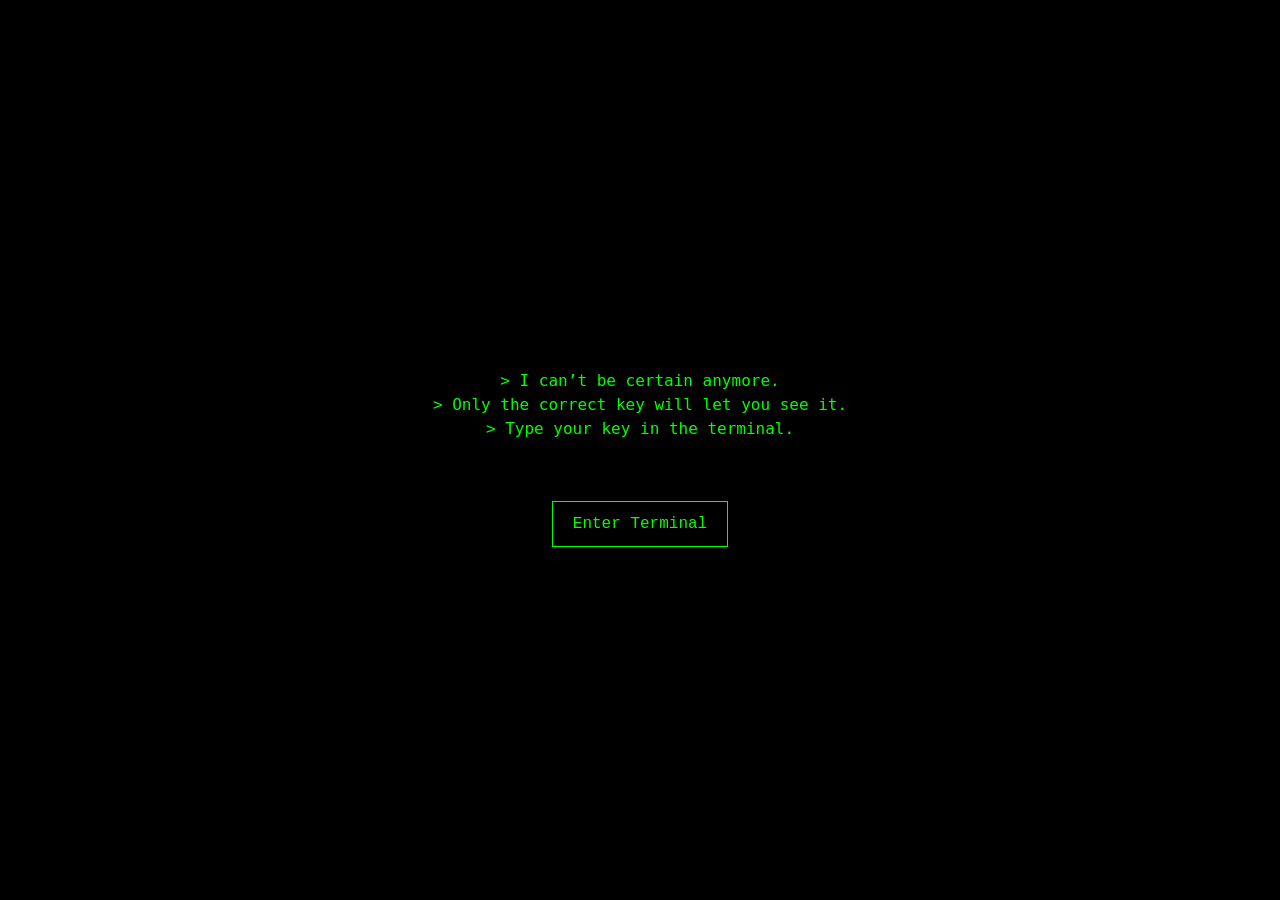
<file: index.html>
<!DOCTYPE html>
<html lang="en">
<head>
  <meta charset="UTF-8">
  <title>LogIn</title>
  <link rel="stylesheet" href="style.css">
</head>
<body>
  <div class="teaser">
    <pre>
&gt; I can’t be certain anymore.
&gt; Only the correct key will let you see it.
&gt; Type your key in the terminal.
    </pre>
    <a href="/terminal.html">Enter Terminal</a>
  </div>
</body>
</html>
</file>
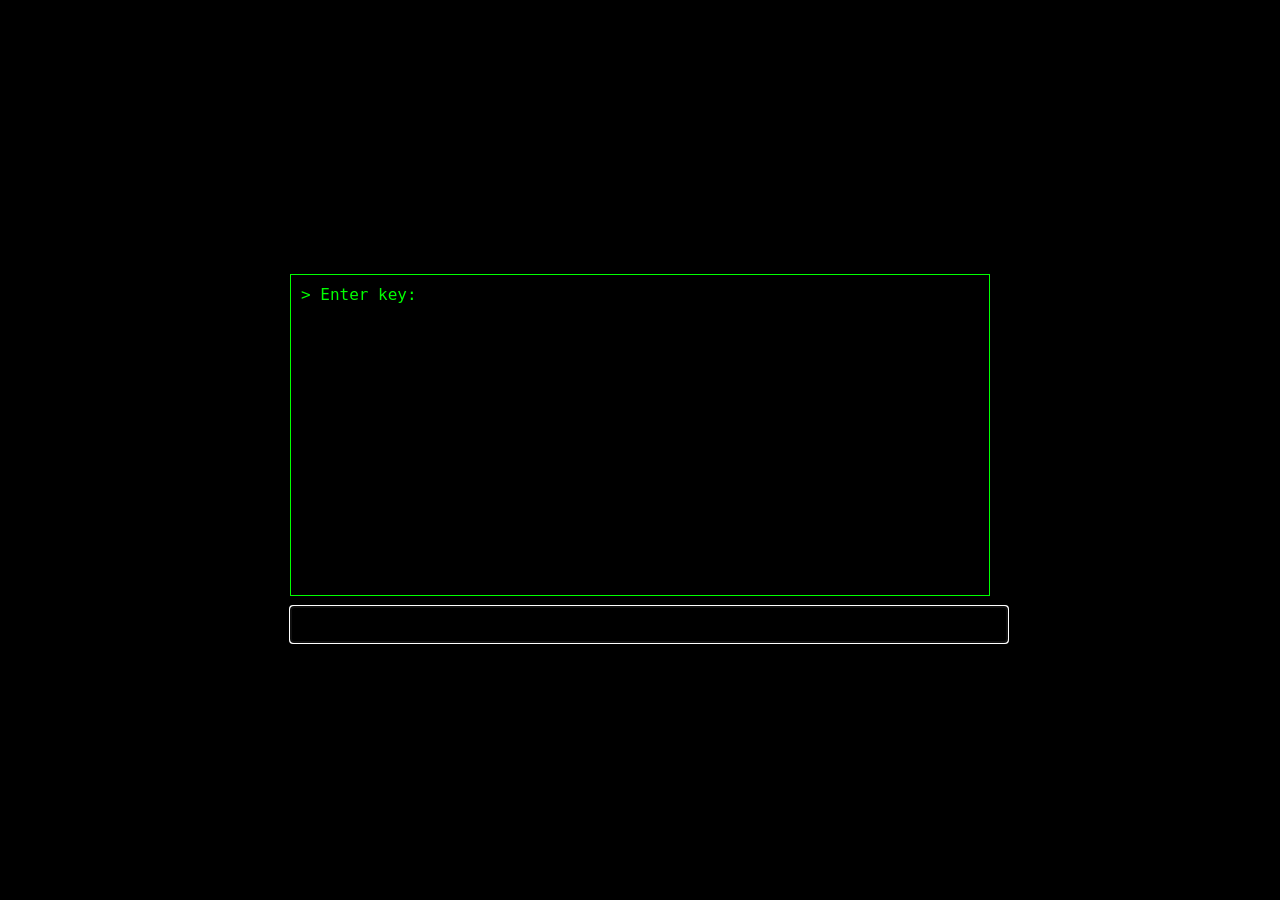
<file: terminal.html>
<!DOCTYPE html>
<html lang="en">
<head>
  <meta charset="UTF-8">
  <title>Terminal</title>
  <link rel="stylesheet" href="style.css">
</head>
<body>
  <div id="terminal">
    <pre id="output">&gt; Enter key:</pre>
    <input type="text" id="command" autofocus>
  </div>

  <script>
    const input = document.getElementById('command');
    const output = document.getElementById('output');

    input.addEventListener('keydown', async (e) => {
      if (e.key === 'Enter') {
        const cmd = input.value.trim();
        input.value = '';

        const res = await fetch('/api/terminal', {
          method: 'POST',
          headers: {'Content-Type': 'application/json'},
          body: JSON.stringify({command: cmd})
        });
        const text = await res.text();
        output.textContent += '\n> ' + cmd + '\n' + text;
        output.scrollTop = output.scrollHeight;
      }
    });
  </script>
</body>
</html>
</file>
<file: style.css>
/* style.css */

/* Body and general layout */
body {
  background-color: #000;
  color: #0f0;
  font-family: 'Courier New', Courier, monospace;
  font-size: 16px;
  margin: 0;
  padding: 0;
  display: flex;
  justify-content: center;
  align-items: center;
  height: 100vh;
}

/* Teaser / index page */
.teaser {
  text-align: center;
  line-height: 1.5;
}

.teaser a {
  display: inline-block;
  margin-top: 20px;
  padding: 10px 20px;
  color: #0f0;
  text-decoration: none;
  border: 1px solid #0f0;
}

.teaser a:hover {
  background-color: #0f0;
  color: #000;
  transition: 0.2s;
}

/* Terminal page */
#terminal {
  width: 80%;
  max-width: 700px;
}

#output {
  height: 300px;
  overflow-y: auto;
  border: 1px solid #0f0;
  padding: 10px;
  white-space: pre-wrap;
  margin-bottom: 10px;
}

#command {
  width: 100%;
  padding: 8px;
  background: #000;
  color: #0f0;
  border: 1px solid #0f0;
  font-family: monospace;
  font-size: 16px;
}
</file>
